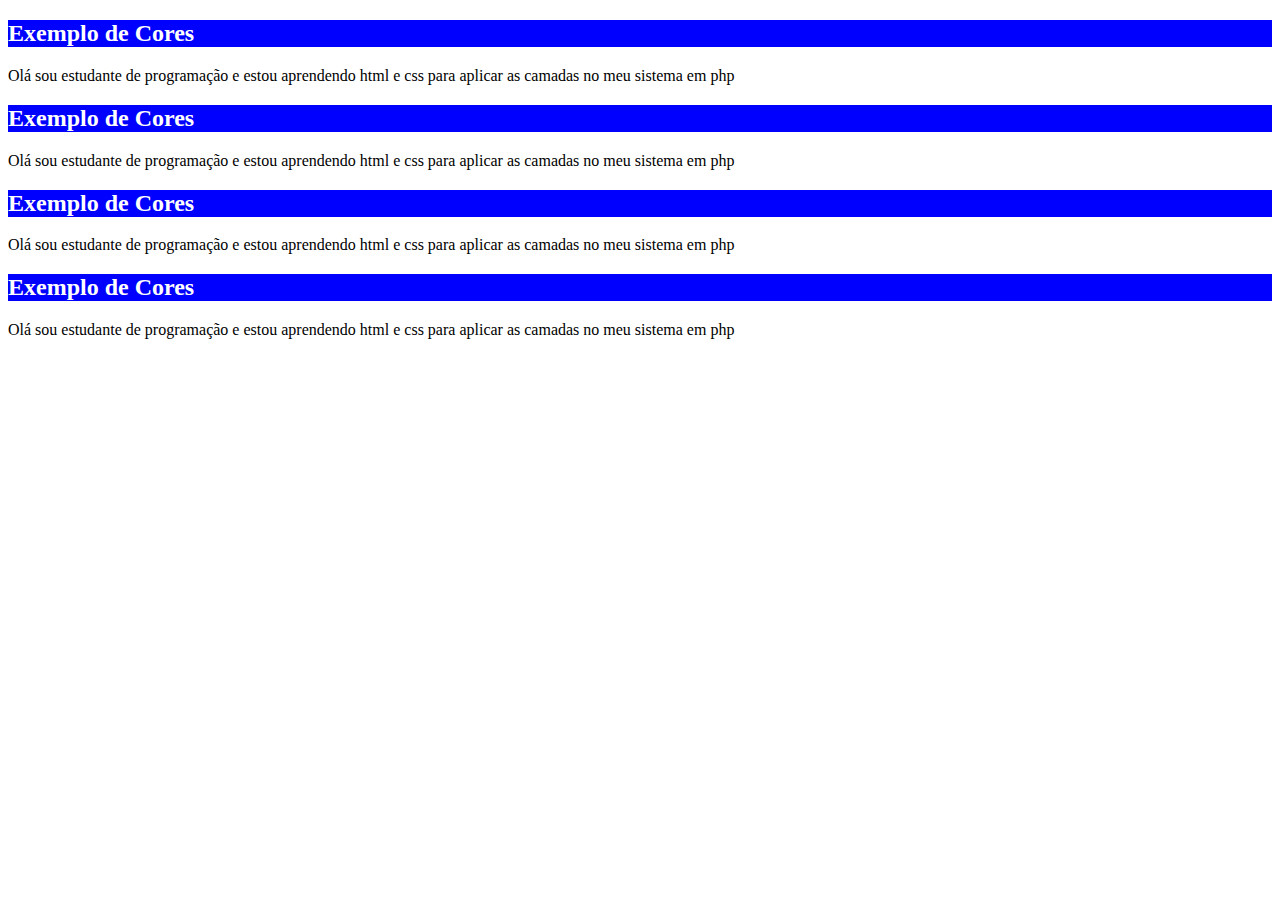
<file: MÓDULO 2/ex016/index.html>
<!DOCTYPE html>
<html lang="pt-br">
<head>
    <meta charset="UTF-8">
    <meta name="viewport" content="width=device-width, initial-scale=1.0">
    <title>Módulo 2</title>
</head>
<body>
    <!--Representação por nomes-->
    <h2 style="background-color: blue; color: white;">Exemplo de Cores</h2>
    <p>Olá sou estudante de programação e estou aprendendo html e css para aplicar as camadas no meu sistema em php</p>
    <!--Representação por decimais-->
    <h2 style="background-color: #0000ff; color: #ffff;">Exemplo de Cores</h2>
    <p>Olá sou estudante de programação e estou aprendendo html e css para aplicar as camadas no meu sistema em php</p>
    <!--Representação por RGB (Red, Green, Blue--->
    <h2 style="background-color: rgb(0, 0, 255); color: rgb(255, 255, 255);">Exemplo de Cores</h2>
    <p>Olá sou estudante de programação e estou aprendendo html e css para aplicar as camadas no meu sistema em php</p>
    <!--Representação pro HSL (Hsl, Sturation, Luminosity)-->
    <h2 style="background-color: hsl(240,100%,50%); color: hsl(0, 0%, 100%);">Exemplo de Cores</h2>
    <p>Olá sou estudante de programação e estou aprendendo html e css para aplicar as camadas no meu sistema em php</p>
</body>
</html>
</file>
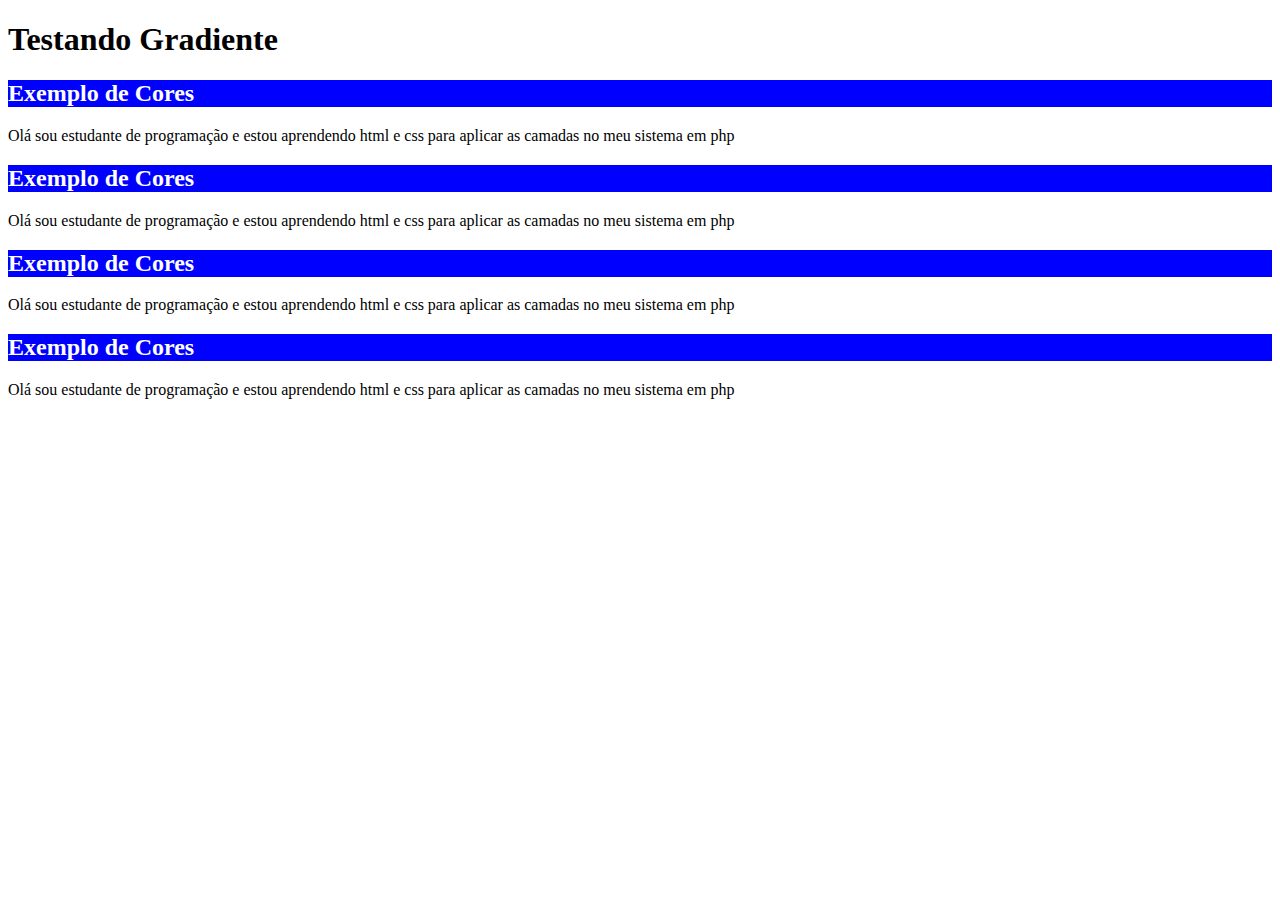
<file: MÓDULO 2/ex016/cor02.html>
<!DOCTYPE html>
<html lang="pt-br">
<head>
    <meta charset="UTF-8">
    <meta name="viewport" content="width=device-width, initial-scale=1.0">
    <title>Gradiente em CSS</title>
</head>
<body>
    <h1>Testando Gradiente</h1>
        <!--Representação por nomes-->
        <h2 style="background-color: blue; color: white;">Exemplo de Cores</h2>
        <p>Olá sou estudante de programação e estou aprendendo html e css para aplicar as camadas no meu sistema em php</p>
        <!--Representação por decimais-->
        <h2 style="background-color: #0000ff; color: #ffff;">Exemplo de Cores</h2>
        <p>Olá sou estudante de programação e estou aprendendo html e css para aplicar as camadas no meu sistema em php</p>
        <!--Representação por RGB (Red, Green, Blue--->
        <h2 style="background-color: rgb(0, 0, 255); color: rgb(255, 255, 255);">Exemplo de Cores</h2>
        <p>Olá sou estudante de programação e estou aprendendo html e css para aplicar as camadas no meu sistema em php</p>
        <!--Representação pro HSL (Hsl, Sturation, Luminosity)-->
        <h2 style="background-color: hsl(240,100%,50%); color: hsl(0, 0%, 100%);">Exemplo de Cores</h2>
        <p>Olá sou estudante de programação e estou aprendendo html e css para aplicar as camadas no meu sistema em php</p>
</body>
</html>
</file>
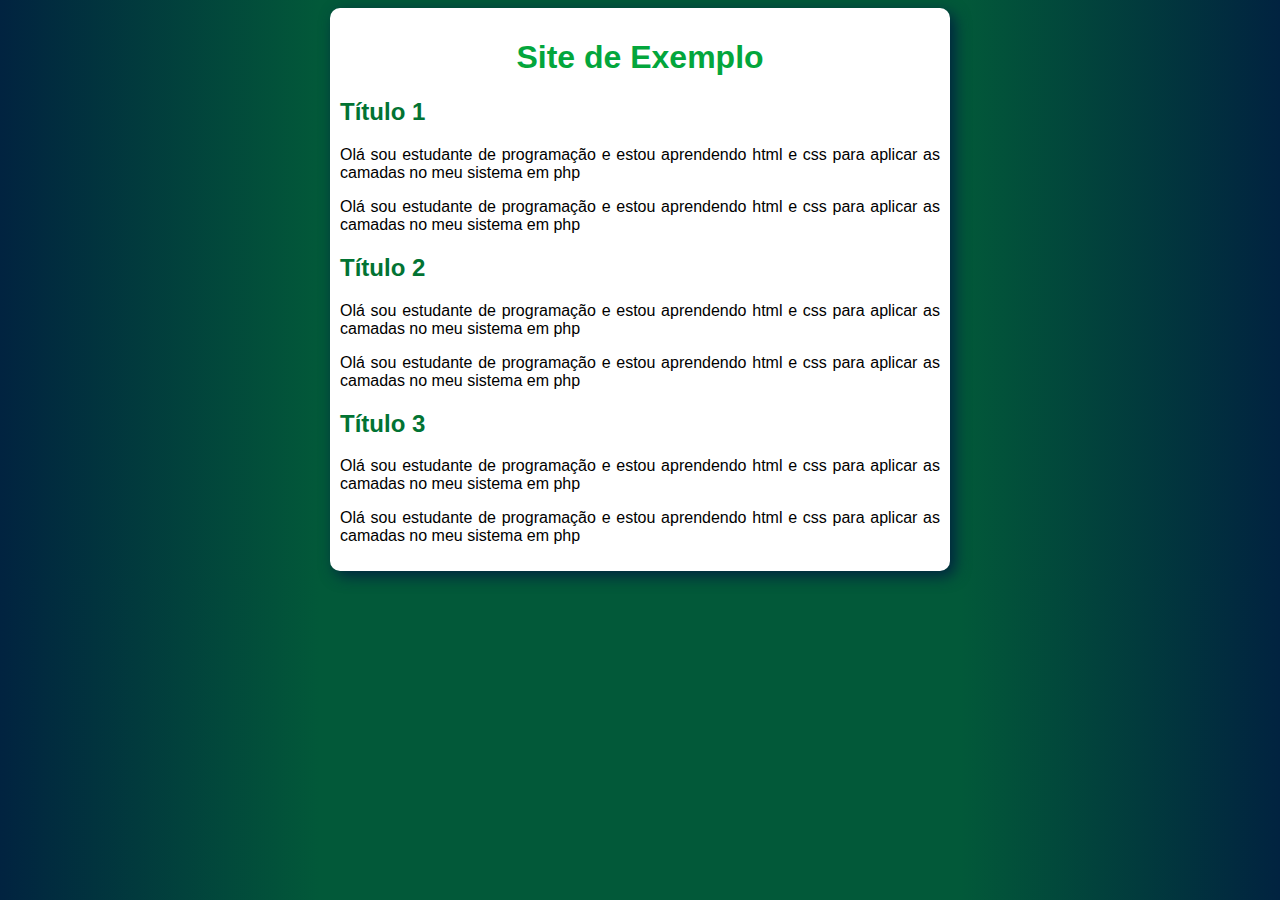
<file: MÓDULO 2/ex016/cor03.html>
<!DOCTYPE html>
<html lang="pt-br">
<head>
    <meta charset="UTF-8">
    <meta name="viewport" content="width=device-width, initial-scale=1.0">
    <title>Site de Exemplo</title>
    <link rel="stylesheet" href="style.css">
</head>
<body>
    <main>
        <h1>Site de Exemplo</h1>
        <h2>Título 1</h2>
        <p>Olá sou estudante de programação e estou aprendendo html e css para aplicar as camadas no meu sistema em php</p>
        <p>Olá sou estudante de programação e estou aprendendo html e css para aplicar as camadas no meu sistema em php</p>
        <h2>Título 2</h2>
        <p>Olá sou estudante de programação e estou aprendendo html e css para aplicar as camadas no meu sistema em php</p>
        <p>Olá sou estudante de programação e estou aprendendo html e css para aplicar as camadas no meu sistema em php</p>
        <h2>Título 3</h2>
        <p>Olá sou estudante de programação e estou aprendendo html e css para aplicar as camadas no meu sistema em php</p>
        <p>Olá sou estudante de programação e estou aprendendo html e css para aplicar as camadas no meu sistema em php</p>
</body>
</html>
</file>
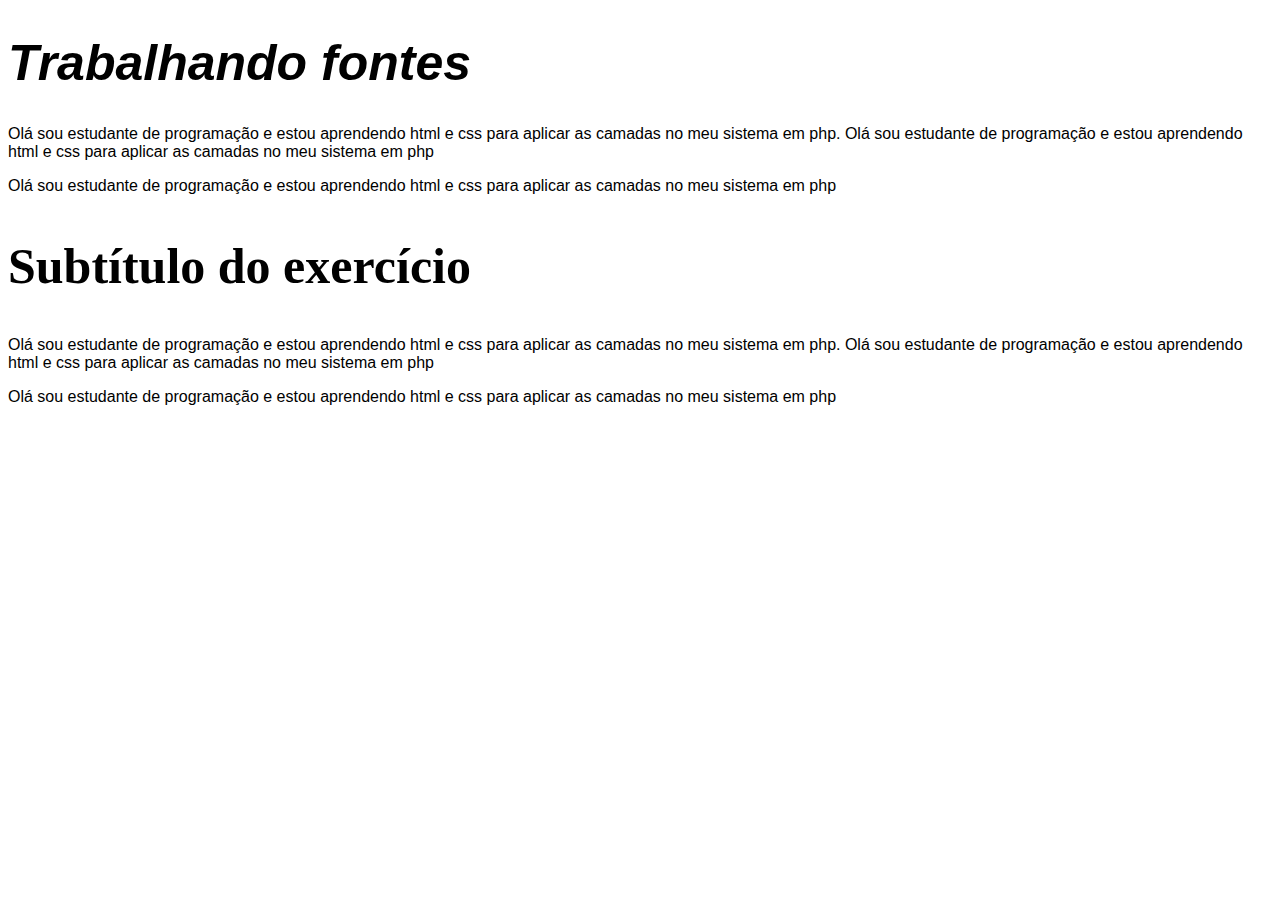
<file: MÓDULO 2/ex017/font01.html>
<!DOCTYPE html>
<html lang="pt=-br">
<head>
    <meta charset="UTF-8">
    <meta name="viewport" content="width=device-width, initial-scale=1.0">
    <title>Fontes em Css</title>
    <style>
        body {
            font-family: Arial, Helvetica, sans-serif;
        /*
        Medidas Absolutas
        cm, mm, in, px, pt, pc

        Medidas Relativas
        em, ex, rem, vw, vh, %

        */
    }

    h1 {
        font-family: 'Work Sans', sans-serif;
        font-size: 50px;
        font-weight: bold;
        font-style: italic;
    }

    h2 {
        font: bold 50px "Times New Roman";
    }
    </style>
</head>
<body>
    <h1>Trabalhando fontes</h1>
    <p>Olá sou estudante de programação e estou aprendendo html e css para aplicar as camadas no meu sistema em php.
    Olá sou estudante de programação e estou aprendendo html e css para aplicar as camadas no meu sistema em php
    </p>
    <p>Olá sou estudante de programação e estou aprendendo html e css para aplicar as camadas no meu sistema em php</p>
    <h2>Subtítulo do exercício</h2>
    <p>Olá sou estudante de programação e estou aprendendo html e css para aplicar as camadas no meu sistema em php.
    Olá sou estudante de programação e estou aprendendo html e css para aplicar as camadas no meu sistema em php
    </p>
    <p>Olá sou estudante de programação e estou aprendendo html e css para aplicar as camadas no meu sistema em php</p>
</body>
</html>
</file>
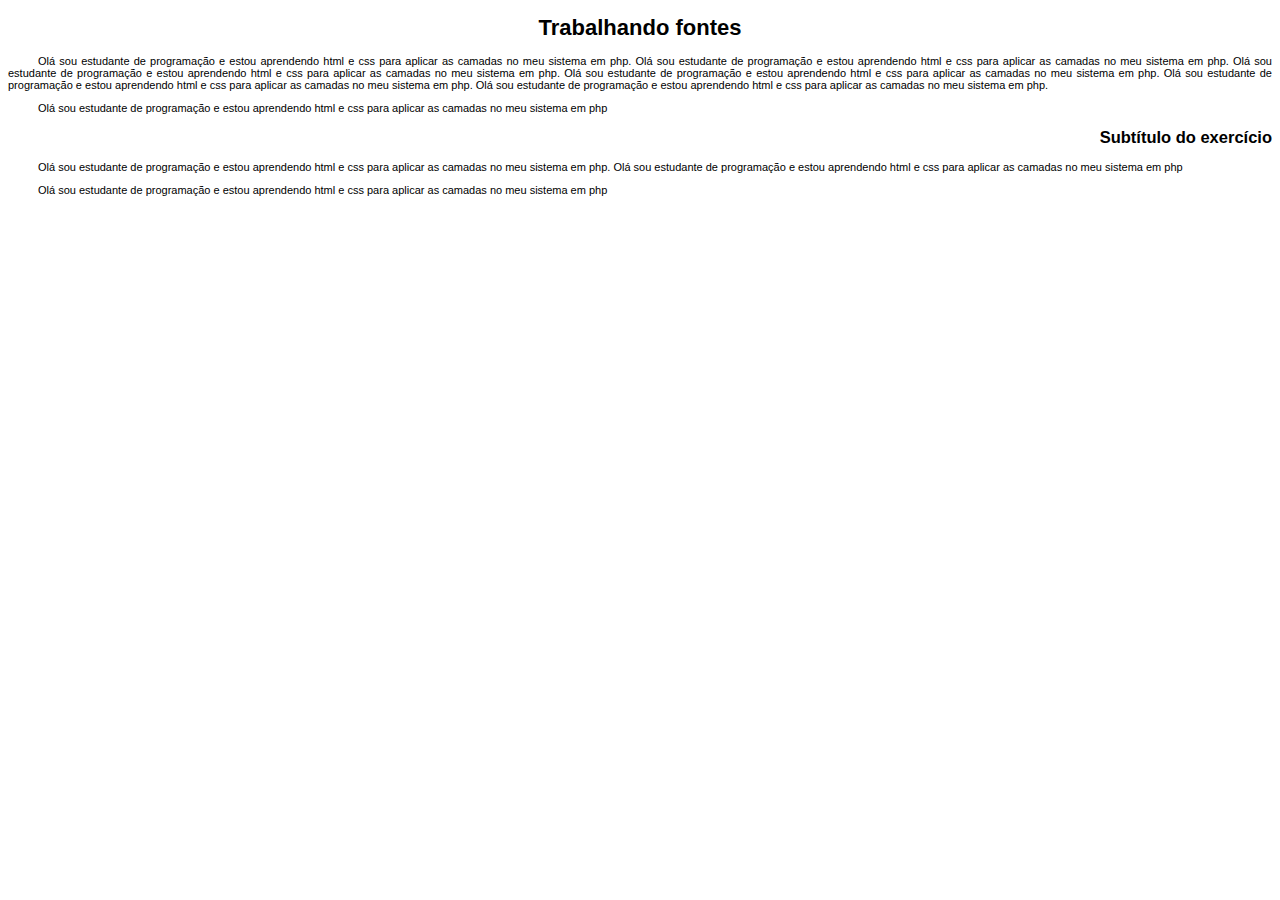
<file: MÓDULO 2/ex017/font02.html>
<!DOCTYPE html>
<html lang="pt-br">
<head>
    <meta charset="UTF-8">
    <meta name="viewport" content="width=device-width, initial-scale=1.0">
    <title>Alinhamento</title>
    <style>
        body {
            font: normal 11px Arial, Verdana, serif;
            text-align: left;
        }
        h1 {
            text-align: center;
        }

        h2 {
            text-align: right;
        }

        p {
            text-align: justify;
            text-indent: 30px;
        }
    </style>
</head>
<body>
    <h1>Trabalhando fontes</h1>
    <p>Olá sou estudante de programação e estou aprendendo html e css para aplicar as camadas no meu sistema em php.
    Olá sou estudante de programação e estou aprendendo html e css para aplicar as camadas no meu sistema em php. Olá sou estudante de programação e estou aprendendo html e css para aplicar as camadas no meu sistema em php.
    Olá sou estudante de programação e estou aprendendo html e css para aplicar as camadas no meu sistema em php. Olá sou estudante de programação e estou aprendendo html e css para aplicar as camadas no meu sistema em php.
    Olá sou estudante de programação e estou aprendendo html e css para aplicar as camadas no meu sistema em php.
    </p>
    <p>Olá sou estudante de programação e estou aprendendo html e css para aplicar as camadas no meu sistema em php</p>
    <h2>Subtítulo do exercício</h2>
    <p>Olá sou estudante de programação e estou aprendendo html e css para aplicar as camadas no meu sistema em php.
    Olá sou estudante de programação e estou aprendendo html e css para aplicar as camadas no meu sistema em php
    </p>
    <p>Olá sou estudante de programação e estou aprendendo html e css para aplicar as camadas no meu sistema em php</p>
    
</body>
</html>
</file>
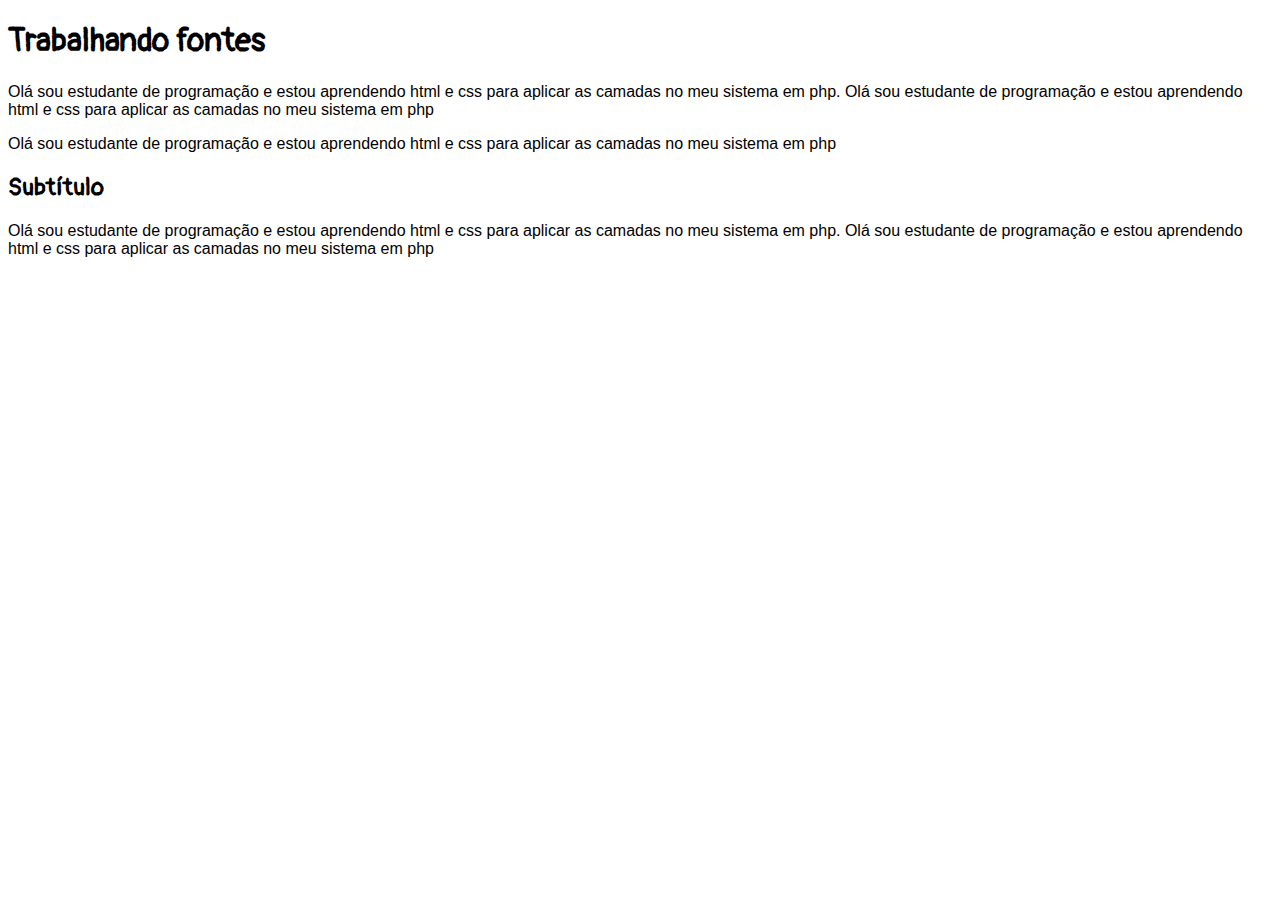
<file: MÓDULO 2/ex018/font01.html>
<!DOCTYPE html>
<html lang="pt-br">
<head>
    <meta charset="UTF-8">
    <meta name="viewport" content="width=device-width, initial-scale=1.0">
    <title>Fontes com Google Fonts</title>
    <style>
        @import url('https://fonts.googleapis.com/css2?family=Roboto:wght@100;300&display=swap');

        @import url('https://fonts.googleapis.com/css2?family=Pangolin&family=Roboto:wght@100;300&display=swap');

        body {
            font-family: Arial, Helvetica, sans-serif;
            font-size: 16px;
            color: black
        }
        h1, h2 {
            font-family: 'Pangolin', cursive;
        }
    </style>
</head>
<body>
    <h1>Trabalhando fontes</h1>
    <p>Olá sou estudante de programação e estou aprendendo html e css para aplicar as camadas no meu sistema em php. Olá sou estudante de programação e estou aprendendo html e css para aplicar as camadas no meu sistema em php
    </p>
    <p>Olá sou estudante de programação e estou aprendendo html e css para aplicar as camadas no meu sistema em php</p>
    <h2>Subtítulo</h2>
    <p>Olá sou estudante de programação e estou aprendendo html e css para aplicar as camadas no meu sistema em php.
    Olá sou estudante de programação e estou aprendendo html e css para aplicar as camadas no meu sistema em php
    </p>
</body>
</html>
</file>
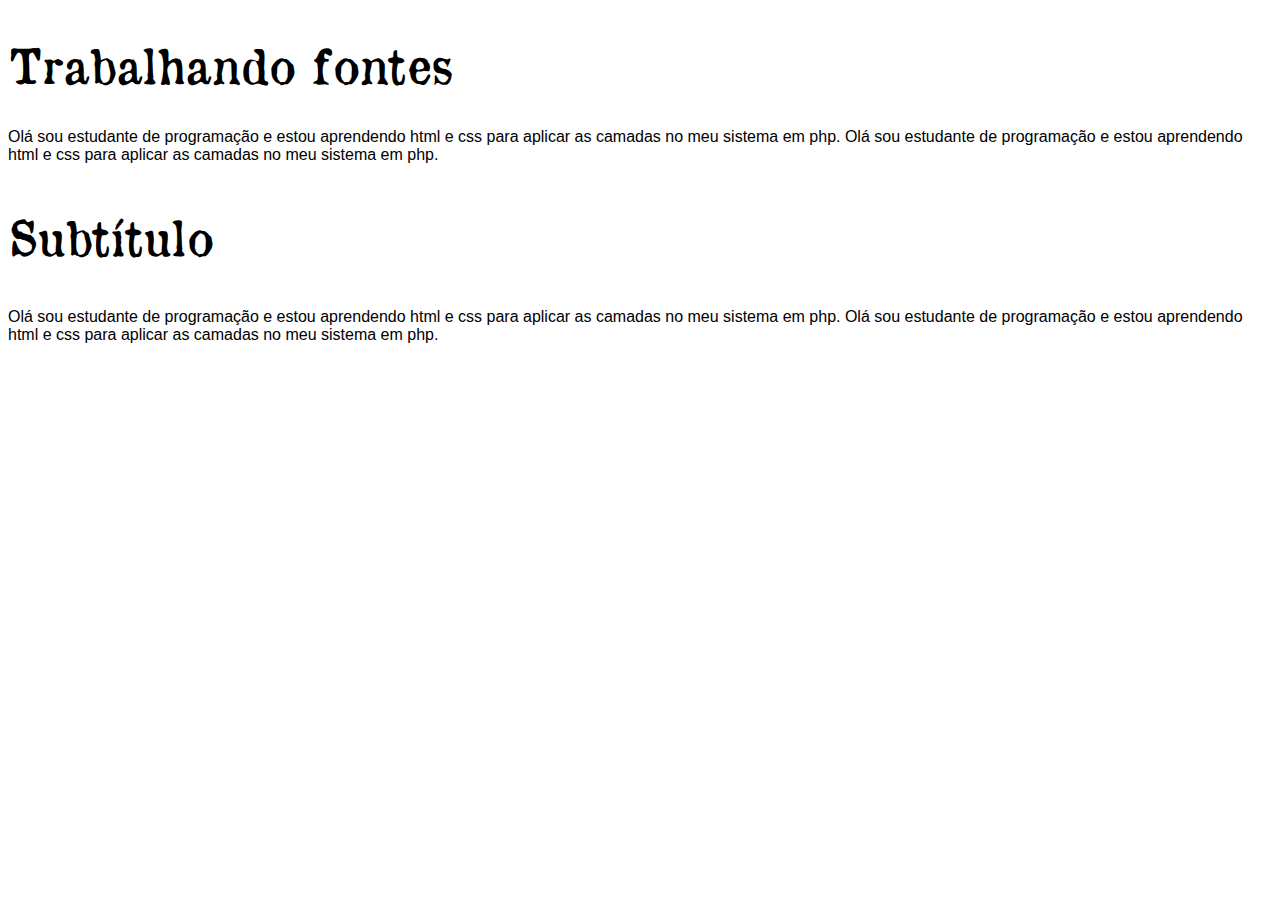
<file: MÓDULO 2/ex018/font02.html>
<!DOCTYPE html>
<html lang="pt-br">
<head>
    <meta charset="UTF-8">
    <meta name="viewport" content="width=device-width, initial-scale=1.0">
    <title>Fontes externas</title>
    <style>
        @font-face {
            font-family: 'Love';
            src: url('fonts/OldNewspaperTypes.ttf') format('truetype');

            /*
                Tipos de format()
                - opentype (otf)
                - truetype (ttf)
                -embedded-opentype
                - truetype-aat (Apple Advanced Typography)
                - svg
            */
        }
        body {
            font-family: Arial, Helvetica, sans-serif;
        }

        h1, h2 {
            font-family: 'Love', Times, serif;
            font-size: 3em;
            font-weight: normal;
        }
    </style>
</head>
<body>
    <h1>Trabalhando fontes</h1>
    <p>Olá sou estudante de programação e estou aprendendo html e css para aplicar as camadas no meu sistema em php.
    Olá sou estudante de programação e estou aprendendo html e css para aplicar as camadas no meu sistema em php.</p>
    <h2>Subtítulo</h2>
    <p>Olá sou estudante de programação e estou aprendendo html e css para aplicar as camadas no meu sistema em php.
    Olá sou estudante de programação e estou aprendendo html e css para aplicar as camadas no meu sistema em php.</p>
</body>
</html>
</file>
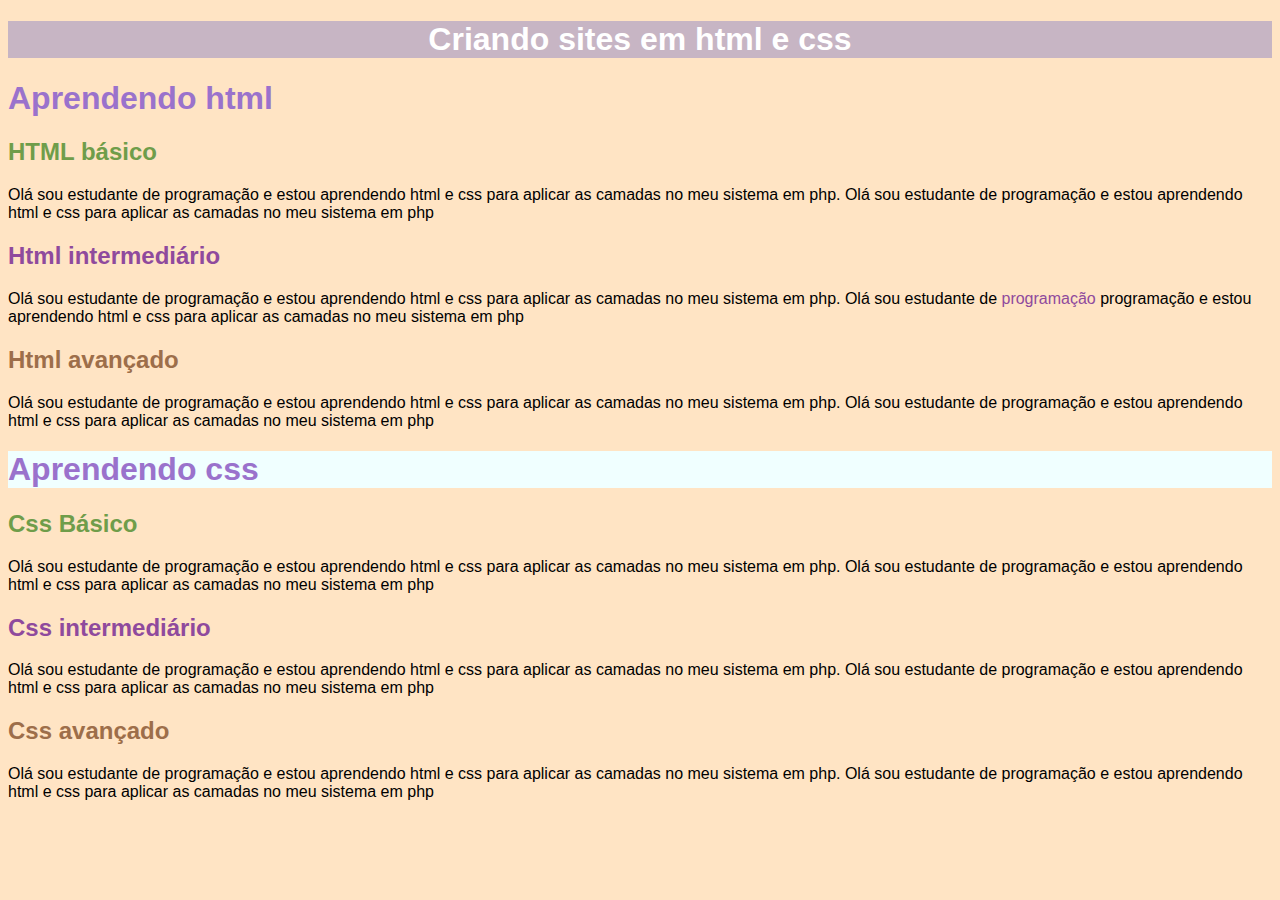
<file: MÓDULO 2/ex019/seletor01.html>
<!DOCTYPE html>
<html lang="pt-br">
<head>
    <meta charset="UTF-8">
    <meta name="viewport" content="width=device-width, initial-scale=1.0">
    <title>Seletores Personalizados</title>
    <link rel="stylesheet" href="style.css">
</head>
<body>
    <h1 id="principal">Criando sites em html e css</h1>
    <h1>Aprendendo html</h1>
    <h2 class="basico">HTML básico</h2>
    <p>Olá sou estudante de programação e estou aprendendo html e css para aplicar as camadas no meu sistema em php. Olá sou estudante de programação e estou aprendendo html e css para aplicar as camadas no meu sistema em php
    </p>
    <h2 class="intermediario">Html intermediário</h2>
    <p>Olá sou estudante de programação e estou aprendendo html e css para aplicar as camadas no meu sistema em php. Olá sou estudante de <span class="intermediario">programação</span> programação e estou aprendendo html e css para aplicar as camadas no meu sistema em php
    </p>
    <h2 class="avancado">Html avançado</h2>
    <p>Olá sou estudante de programação e estou aprendendo html e css para aplicar as camadas no meu sistema em php. Olá sou estudante de programação e estou aprendendo html e css para aplicar as camadas no meu sistema em php
    </p>
    <h1 class="destaque">Aprendendo css</h1>
    <h2 class="basico">Css Básico</h2>
    <p>Olá sou estudante de programação e estou aprendendo html e css para aplicar as camadas no meu sistema em php. Olá sou estudante de programação e estou aprendendo html e css para aplicar as camadas no meu sistema em php
    </p>
    <h2 class="intermediario">Css intermediário</h2>
    <p>Olá sou estudante de programação e estou aprendendo html e css para aplicar as camadas no meu sistema em php. Olá sou estudante de programação e estou aprendendo html e css para aplicar as camadas no meu sistema em php
    </p>
    <h2 class="avancado">Css avançado</h2>
    <p>Olá sou estudante de programação e estou aprendendo html e css para aplicar as camadas no meu sistema em php. Olá sou estudante de programação e estou aprendendo html e css para aplicar as camadas no meu sistema em php
    </p>
</body>
</html>
</file>
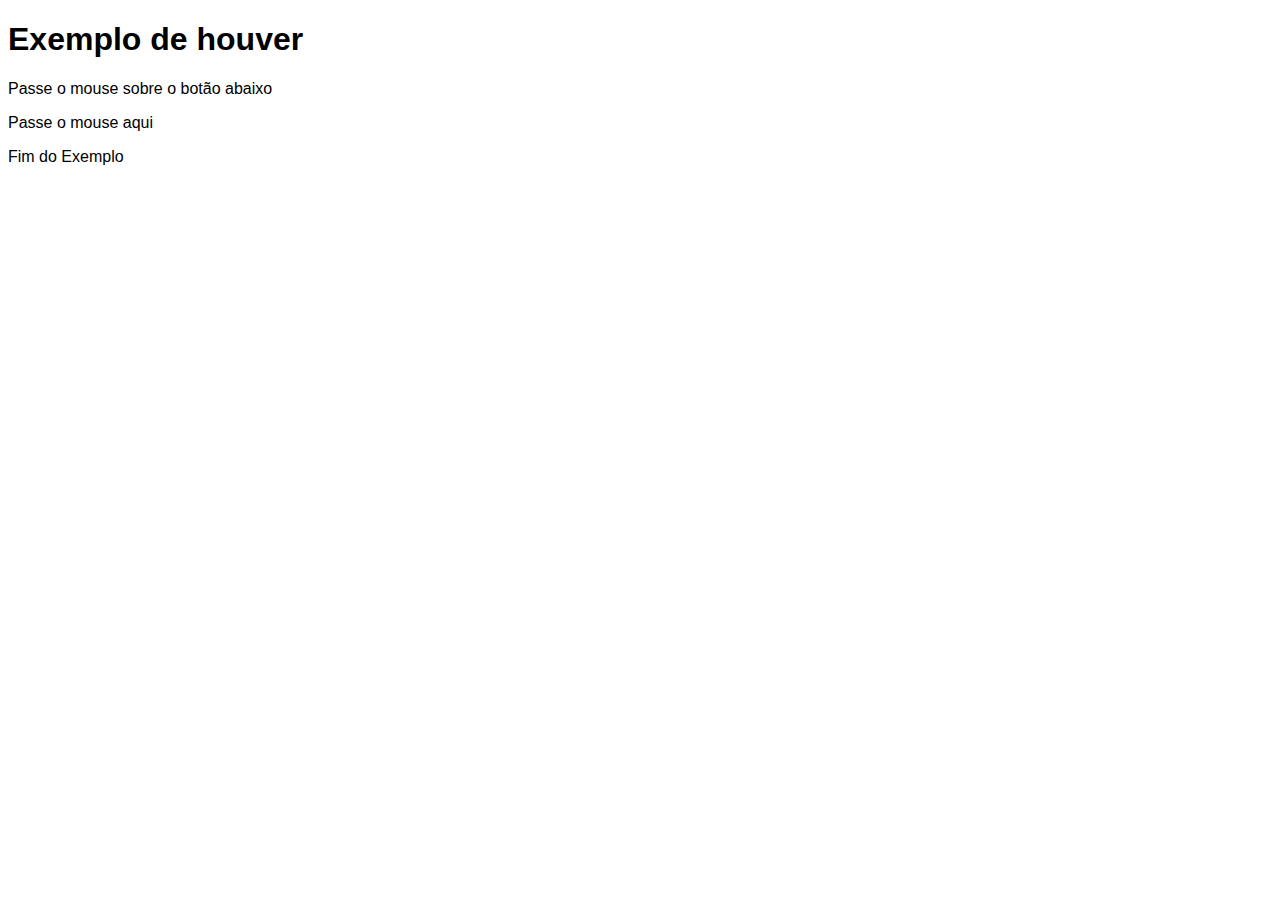
<file: MÓDULO 2/ex020/hover.html>
<!DOCTYPE html>
<html lang="pt-br">
<head>
    <meta charset="UTF-8">
    <meta name="viewport" content="width=device-width, initial-scale=1.0">
    <title>Exemplo de Hover</title>
    <style>
        body {
            font-family: Arial, Helvetica, sans-serif;
        }

        div > p {
            display: none;
        }

        div:hover > p {
            display: block;
            color: rgb(255, 255, 255);
            background-color: rgb(255, 0, 0);
            width: 300px;
        }

        div:hover {
            background-color: coral;
        }
    </style>
</head>
<body>
    <h1>Exemplo de houver</h1>
    <p>Passe o mouse sobre o botão abaixo</p>
    <div>
        Passe o mouse aqui
        <p>TEXTO ESCONDIDO</p>
    </div>
    <p>Fim do Exemplo</p>
    
</body>
</html>
</file>
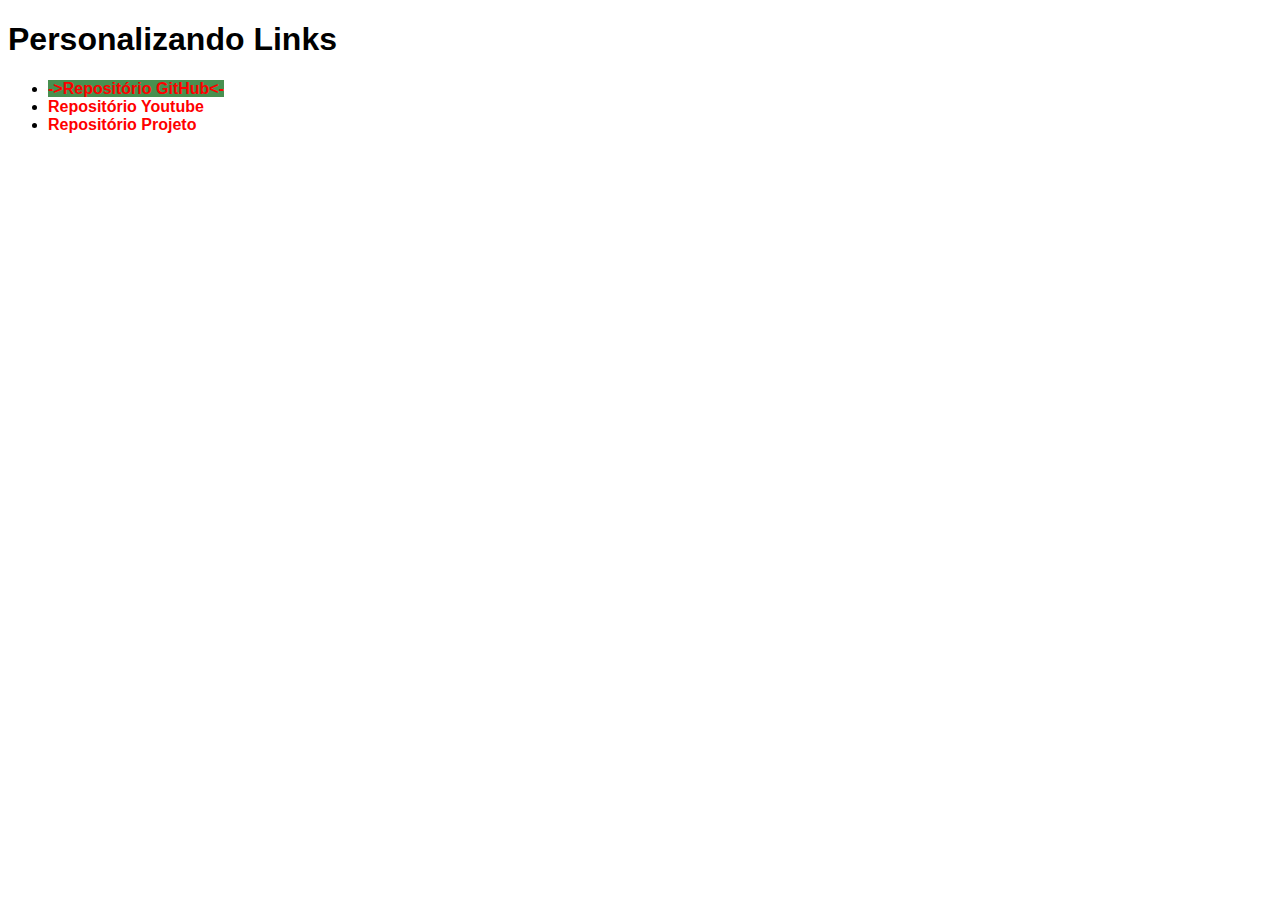
<file: MÓDULO 2/ex020/links.html>
<!DOCTYPE html>
<html lang="pt-br">
<head>
    <meta charset="UTF-8">
    <meta name="viewport" content="width=device-width, initial-scale=1.0">
    <title>Links</title>
    <style>
        /*  SELETORES PERSONALIZADOS
            # = id
            . = class
            : = pseudo-class
            :: = pseudo-element
            > = clildren filho
        */
        body {
            font-family: Arial, Helvetica, sans-serif;
        }

        a {
            color: red;
            text-decoration: none;
            font-weight: bold;
        }

        a:visited {
            color: darkred;
        }

        a:hover {
            color: black;
            text-decoration: underline;
        }

        a:active {
            color: yellow;
        }

        .especial {
            background-color: rgb(72, 144, 80);
        }

        .especial::before {
            content: '->';
        }

        .especial::after {
            content: '<-';

        }
    </style>
</head>
<body>
    <h1>Personalizando Links</h1>
    <ul>
    <li><a href="#" class="especial">Repositório GitHub</a></li>
    <li><a href="#">Repositório Youtube</a></li>
    <li><a href="#">Repositório Projeto</a></li>
    </ul>
</body>
</html>
</file>
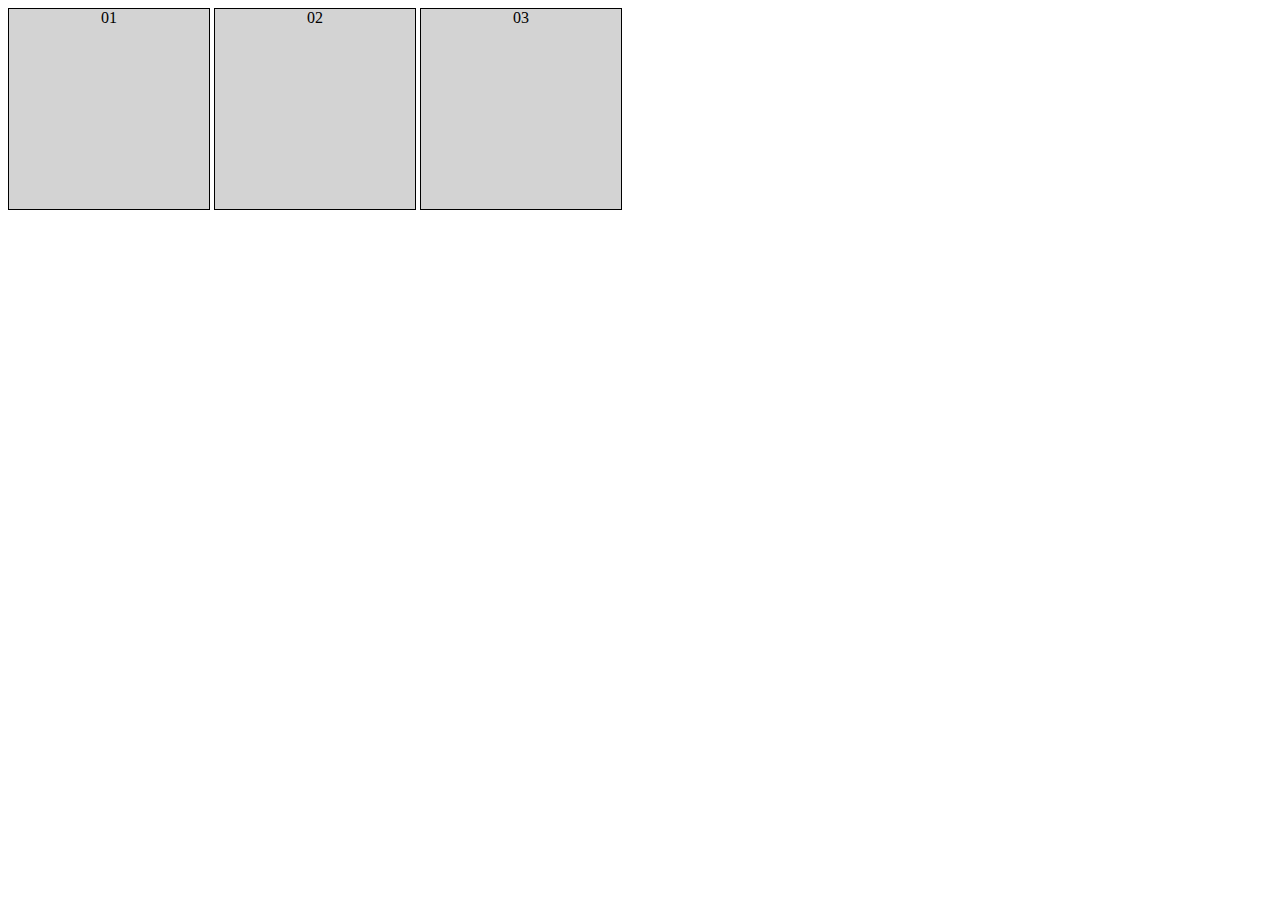
<file: MÓDULO 2/ex020/pseudoclasse.html>
<!DOCTYPE html>
<html lang="pt-br">
<head>
    <meta charset="UTF-8">
    <meta name="viewport" content="width=device-width, initial-scale=1.0">
    <title>Pseudo-Classes</title>
    <style>
        div {
            display: inline-block;
            background-color: lightgray;
            border: 1px solid black;
            text-align: center;
            height: 200px;
            width: 200px;
        }

        div:hover {
            background-color: coral;
        }

    </style>
</head>
<body>
    <div id="01">01</div>
    <div id="02">02</div>
    <div id="03">03</div>
</body>
</html>
</file>
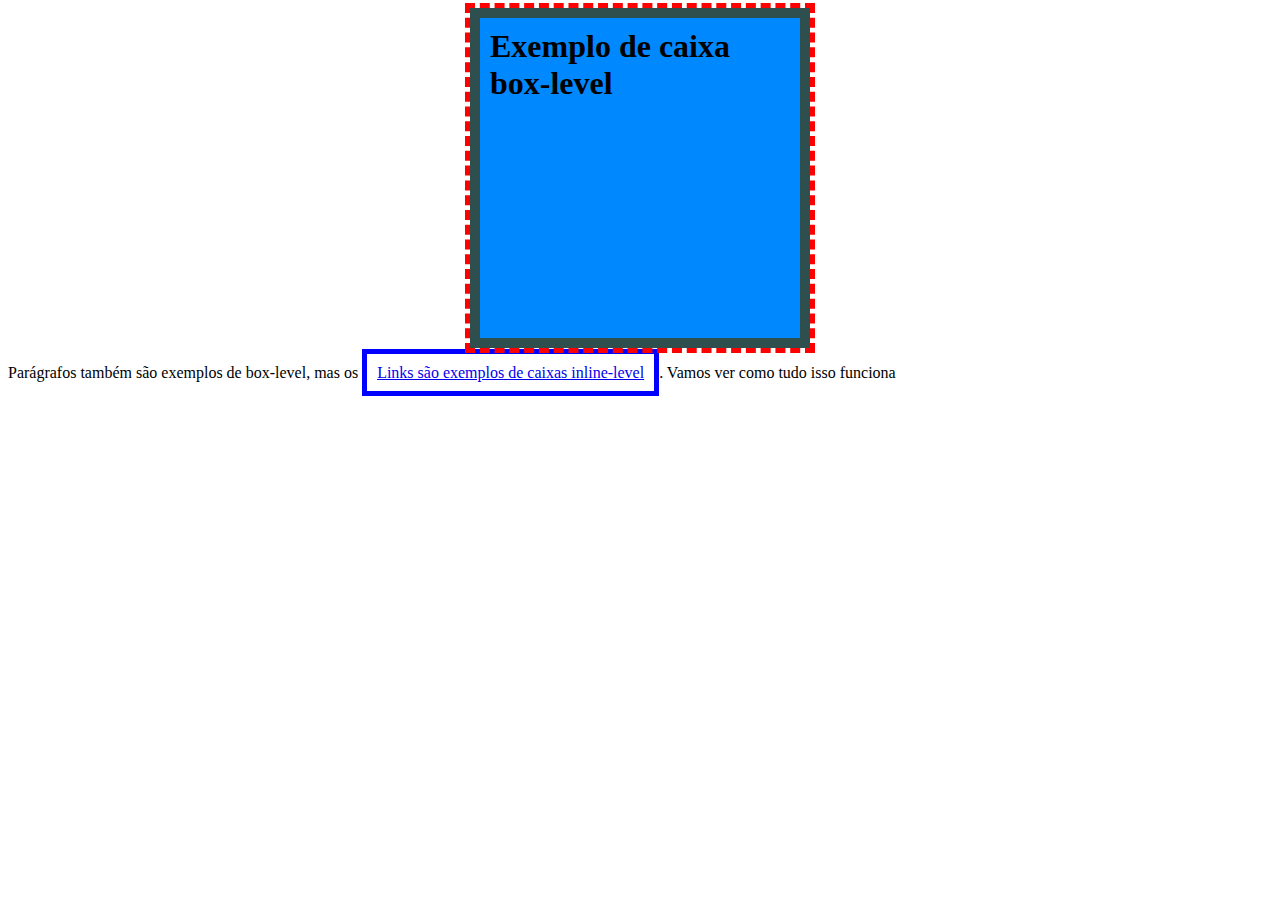
<file: MÓDULO 2/ex021/caixa01.html>
<!DOCTYPE html>
<html lang="pt-br">
<head>
    <meta charset="UTF-8">
    <meta name="viewport" content="width=device-width, initial-scale=1.0">
    <title>Modelos de Caixas</title>
    <style>
        h1 {
            background-color: rgb(0, 136, 255);
            height: 300px;
            width: 300px;
            border-width: 10px;
            border-style: solid;
            border-color: darkslategray;

            padding-top: 10px;
            padding-right: 10px;
            padding-left: 10px;
            padding-bottom: 10px;

            margin: auto;

            outline: 5px;
            outline-style: dashed;
            outline-color: red;
        }

        a {
            border-width: 5px;
            border-style: solid;
            border-color: blue;

            padding: 10px;
            padding-left: 10px;
            padding-right: 10px;
            padding-bottom: 10px;

      
        }
    </style>
</head>
<body>
    <h1>Exemplo de caixa box-level</h1>
    <p>Parágrafos também são exemplos de box-level, mas os <a href="#">Links são exemplos de caixas inline-level</a>. Vamos ver como tudo isso funciona</p>
</body>
</html>
</file>
<file: MÓDULO 2/ex016/style.css>
@charset "UTF-8";

* {
    font-family: Arial, Helvetica, sans-serif;
    /*height: 100%;*/
}

body {
    background-image: linear-gradient(to right, #012340, #025939, #025939, #025939, #012340);
}

main {
    background-color: white;
    width: 600px;
    padding: 10px;
    margin: auto;
    border-radius: 10px;
    box-shadow: 5px 5px 15px #012340;
}

h1 {
    color: #03A63C;
    text-align: center;
}

h2 {
    color: #027333;
}

p {
    text-align: justify;
}
</file>
<file: MÓDULO 2/ex019/style.css>
@charset "UTF-8";

/*
    em HTML é id = em CSS É # (só pode no elemento)
    em HTML é class = em CSS é . (pode vários elementos)
*/
body {
    background-color: bisque;
    font-family: Arial, Helvetica, sans-serif;
}
h1 {
    color: rgb(154, 114, 204);
}

#principal {
    text-align: center;
    background-color: rgba(90, 90, 197, 0.342);
    color: white;
}

.basico {
    color: rgb(111, 157, 74);
}

.intermediario {
    color: rgb(143, 74, 157);
}

.avancado {
    color: rgb(157, 110, 74);
}

.destaque {
    background-color: azure;
}
</file>
